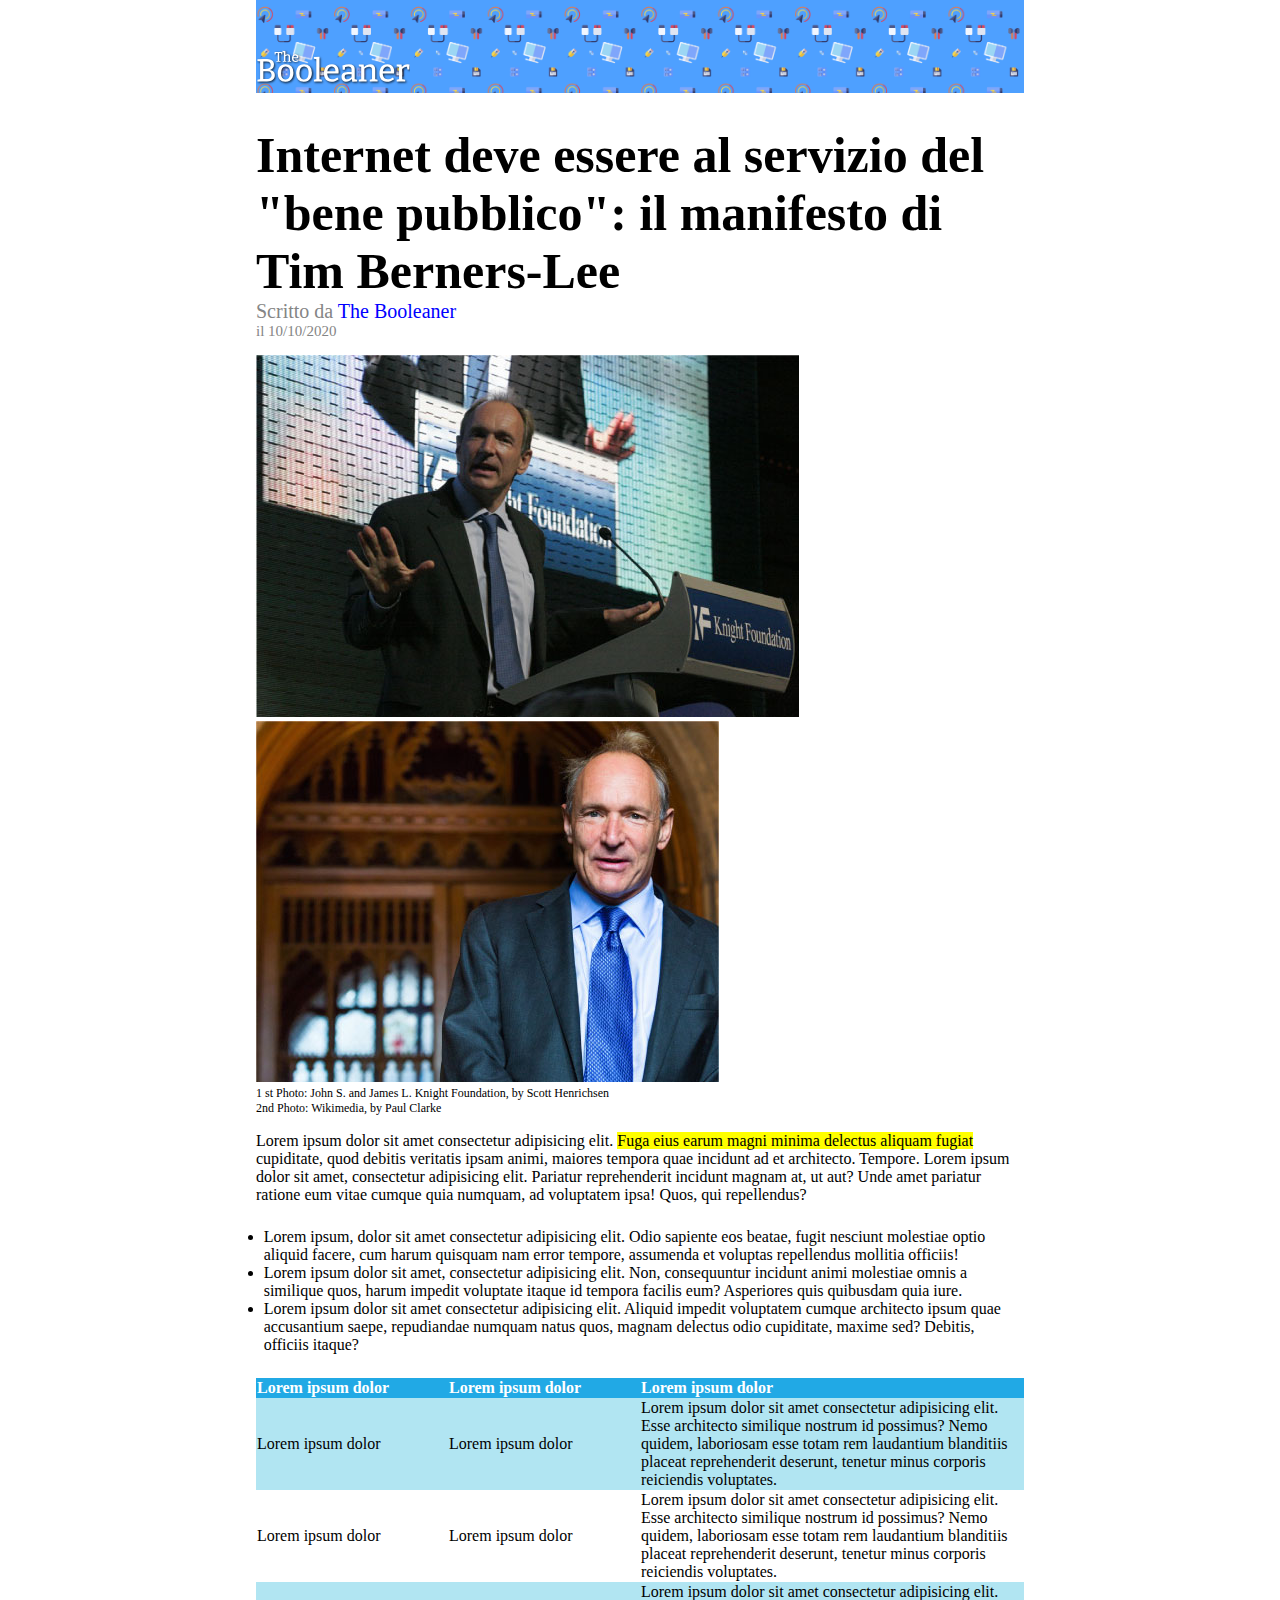
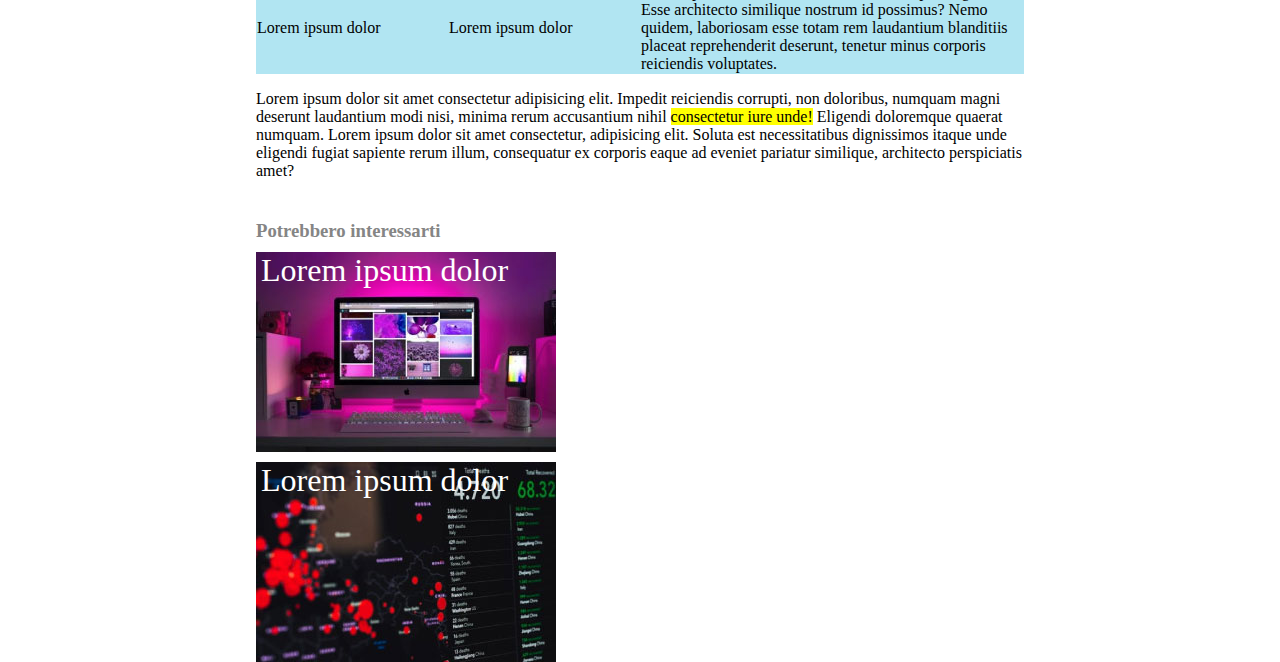
<file: index.html>
<!DOCTYPE html>
<html lang="en">
<head>
    <link rel="stylesheet" href="css/style.css">
    <meta charset="UTF-8">
    <meta http-equiv="X-UA-Compatible" content="IE=edge">
    <meta name="viewport" content="width=device-width, initial-scale=1.0">
    <title>The Booleaner</title>
</head>
<body>
    <!-- titolo -->
    <header>
        <section class="logo">
            <img src="img/logo.svg" alt="Logo booleaner">
        </section>

        <section>
            <h1>Internet deve essere al servizio del "bene pubblico": il manifesto di Tim Berners-Lee</h1>
        </section>
        <section>
            <div class="titolo">
                Scritto da <span>The Booleaner</span>
                <p>il 10/10/2020</p>
            </div>
        </section>
    </header>
    <!-- / titolo -->

    <!-- descrizione -->
    <main>
        <!-- foto tim -->
        <section>
            <img src="img/tim-1.jpg" alt="Tim 1">
            <img src="img/tim-2.jpg" alt="Tim 2">
            <div class="descrizione">
            <p>1 st Photo: John S. and James L. Knight Foundation, by Scott Henrichsen</p>
            <p>2nd Photo: Wikimedia, by Paul Clarke</p>
        </section>
        <!-- / foto tim -->

        <!-- testo 1 -->
        <section>
            <p>Lorem ipsum dolor sit amet consectetur adipisicing elit. <span class="evidenziatore">Fuga eius earum magni minima delectus aliquam fugiat</span>  cupiditate, quod debitis veritatis ipsam animi, maiores tempora quae incidunt ad et architecto. Tempore. Lorem ipsum dolor sit amet, consectetur adipisicing elit. Pariatur reprehenderit incidunt magnam at, ut aut? Unde amet pariatur ratione eum vitae cumque quia numquam, ad voluptatem ipsa! Quos, qui repellendus?</p>
        </section>
        <!-- / testo 1 -->

        <!-- lista -->
        <section>
            <ul>
                <li>Lorem ipsum, dolor sit amet consectetur adipisicing elit. Odio sapiente eos beatae, fugit nesciunt molestiae optio aliquid facere, cum harum quisquam nam error tempore, assumenda et voluptas repellendus mollitia officiis!</li>
                <li>Lorem ipsum dolor sit amet, consectetur adipisicing elit. Non, consequuntur incidunt animi molestiae omnis a similique quos, harum impedit voluptate itaque id tempora facilis eum? Asperiores quis quibusdam quia iure.</li>
                <li>Lorem ipsum dolor sit amet consectetur adipisicing elit. Aliquid impedit voluptatem cumque architecto ipsum quae accusantium saepe, repudiandae numquam natus quos, magnam delectus odio cupiditate, maxime sed? Debitis, officiis itaque?</li>
            </ul>
        </section>
        <!-- / lista -->

        <!-- tabella -->
        <section>
            <table>
                <thead class="row">
                    <th>Lorem ipsum dolor</th>
                    <th>Lorem ipsum dolor</th>
                    <th class="grandezza-row">Lorem ipsum dolor</th>
                </thead>

                <tbody>
                    <tr class="row-1">
                        <td>Lorem ipsum dolor</td>
                        <td>Lorem ipsum dolor</td>
                        <td>Lorem ipsum dolor sit amet consectetur adipisicing elit. Esse architecto similique nostrum id possimus? Nemo quidem, laboriosam esse totam rem laudantium blanditiis placeat reprehenderit deserunt, tenetur minus corporis reiciendis voluptates.</td>
                    </tr>
                    <tr>
                        <td>Lorem ipsum dolor</td>
                        <td>Lorem ipsum dolor</td>
                        <td>Lorem ipsum dolor sit amet consectetur adipisicing elit. Esse architecto similique nostrum id possimus? Nemo quidem, laboriosam esse totam rem laudantium blanditiis placeat reprehenderit deserunt, tenetur minus corporis reiciendis voluptates.</td>
                    </tr>
                    <tr class="row-1"> 
                        <td>Lorem ipsum dolor</td>
                        <td>Lorem ipsum dolor</td>
                        <td>Lorem ipsum dolor sit amet consectetur adipisicing elit. Esse architecto similique nostrum id possimus? Nemo quidem, laboriosam esse totam rem laudantium blanditiis placeat reprehenderit deserunt, tenetur minus corporis reiciendis voluptates.</td>
                    </tr>
                </tbody>
            </table>
        </section>
        <!-- / tabella -->

        <!-- testo 2  -->
        <section>
            <p>Lorem ipsum dolor sit amet consectetur adipisicing elit. Impedit reiciendis corrupti, non doloribus, numquam magni deserunt laudantium modi nisi, minima rerum accusantium nihil <span class="evidenziatore">consectetur iure unde!</span> Eligendi doloremque quaerat numquam. Lorem ipsum dolor sit amet consectetur, adipisicing elit. Soluta est necessitatibus dignissimos itaque unde eligendi fugiat sapiente rerum illum, consequatur ex corporis eaque ad eveniet pariatur similique, architecto perspiciatis amet?</p>
        </section>
         <!-- / testo 2  -->

    </main>
    <!-- / descrizione -->

    <!-- scielte -->
    <footer>
        <h3>Potrebbero interessarti</h3>

        <div class="interesse1">
           <p>Lorem ipsum dolor</p>
        </div>

        <div class="interesse2">
           <p>Lorem ipsum dolor</p>
        </div>
    </footer>
    <!-- / scielte -->
</body>
</html>
</file>
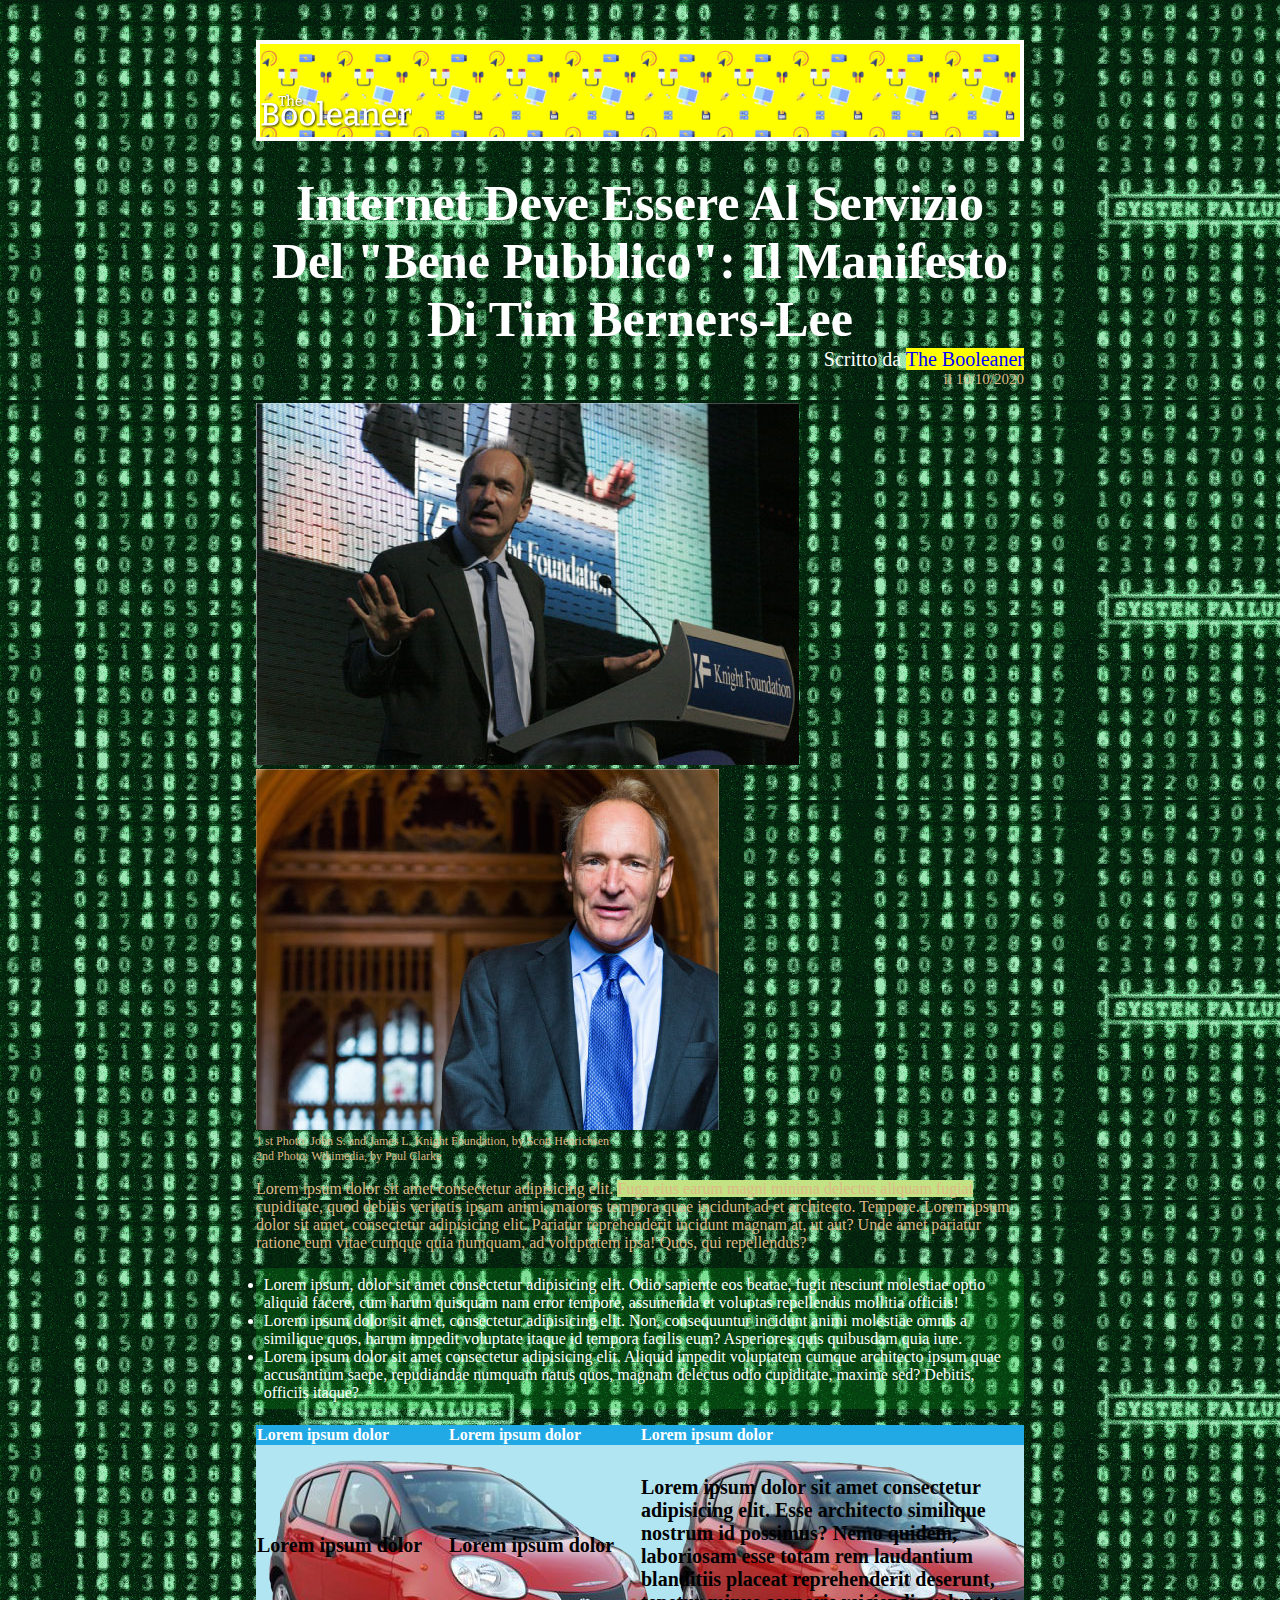
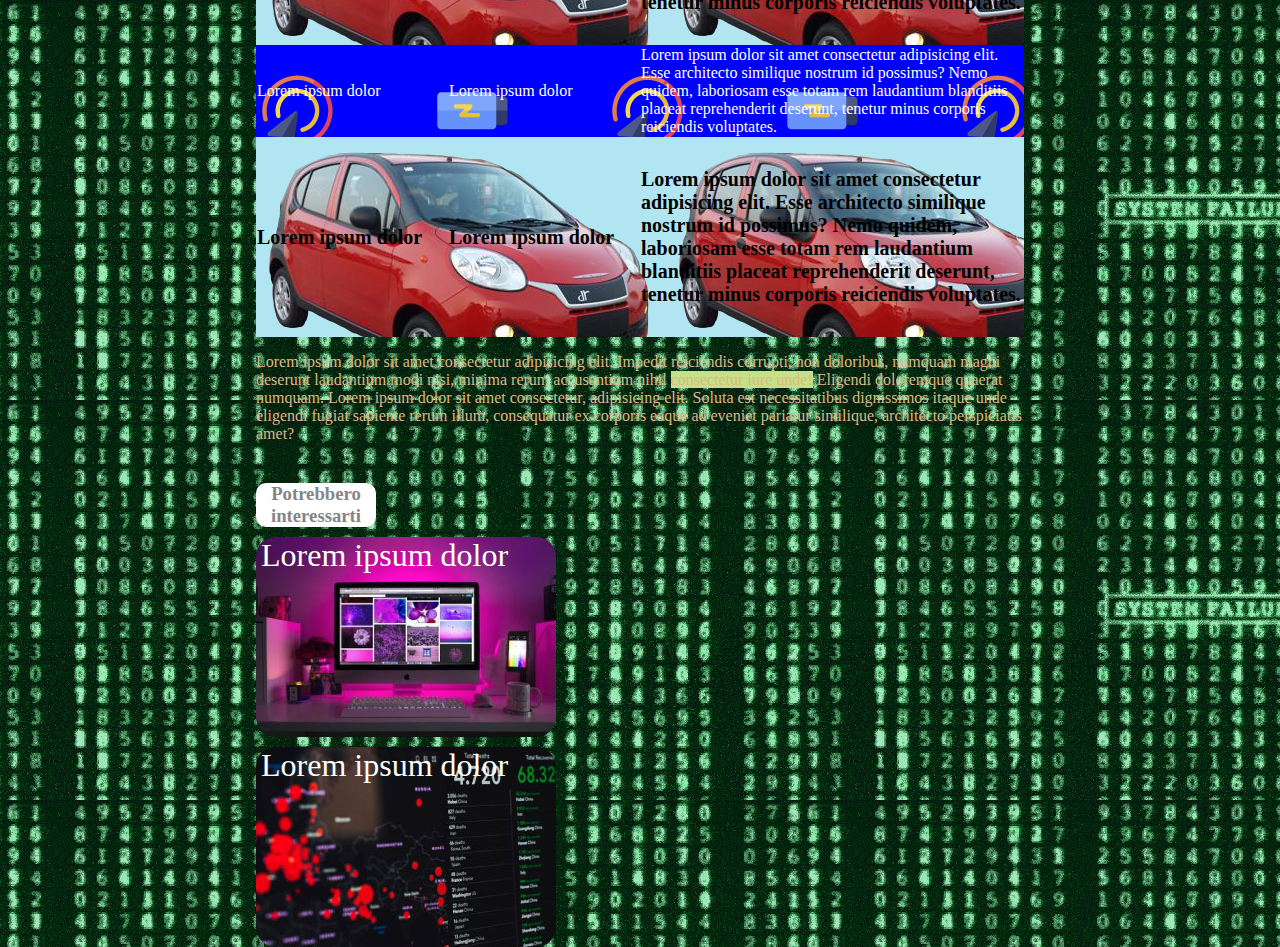
<file: bonus/index.html>
<!DOCTYPE html>
<html lang="en">
<head>
    <link rel="stylesheet" href="style.css">
    <meta charset="UTF-8">
    <meta http-equiv="X-UA-Compatible" content="IE=edge">
    <meta name="viewport" content="width=device-width, initial-scale=1.0">
    <title>The Booleaner</title>
</head>
<body>
    <!-- titolo -->
    <header>
        <section class="logo">
            <img src="img/logo.svg" alt="Logo booleaner">
        </section>

        <section>
            <h1>Internet deve essere al servizio del "bene pubblico": il manifesto di Tim Berners-Lee</h1>
        </section>
        <section>
            <div class="titolo">
                Scritto da <span>The Booleaner</span>
                <p>il 10/10/2020</p>
            </div>
        </section>
    </header>
    <!-- / titolo -->

    <!-- descrizione -->
    <main>
        <!-- foto tim -->
        <section>
            <img src="img/tim-1.jpg" alt="Tim 1">
            <img src="img/tim-2.jpg" alt="Tim 2">
            <div class="descrizione">
            <p>1 st Photo: John S. and James L. Knight Foundation, by Scott Henrichsen</p>
            <p>2nd Photo: Wikimedia, by Paul Clarke</p>
        </section>
        <!-- / foto tim -->

        <!-- testo 1 -->
        <section>
            <p>Lorem ipsum dolor sit amet consectetur adipisicing elit. <span class="evidenziatore">Fuga eius earum magni minima delectus aliquam fugiat</span>  cupiditate, quod debitis veritatis ipsam animi, maiores tempora quae incidunt ad et architecto. Tempore. Lorem ipsum dolor sit amet, consectetur adipisicing elit. Pariatur reprehenderit incidunt magnam at, ut aut? Unde amet pariatur ratione eum vitae cumque quia numquam, ad voluptatem ipsa! Quos, qui repellendus?</p>
        </section>
        <!-- / testo 1 -->

        <!-- lista -->
        <section>
            <ul>
                <li>Lorem ipsum, dolor sit amet consectetur adipisicing elit. Odio sapiente eos beatae, fugit nesciunt molestiae optio aliquid facere, cum harum quisquam nam error tempore, assumenda et voluptas repellendus mollitia officiis!</li>
                <li>Lorem ipsum dolor sit amet, consectetur adipisicing elit. Non, consequuntur incidunt animi molestiae omnis a similique quos, harum impedit voluptate itaque id tempora facilis eum? Asperiores quis quibusdam quia iure.</li>
                <li>Lorem ipsum dolor sit amet consectetur adipisicing elit. Aliquid impedit voluptatem cumque architecto ipsum quae accusantium saepe, repudiandae numquam natus quos, magnam delectus odio cupiditate, maxime sed? Debitis, officiis itaque?</li>
            </ul>
        </section>
        <!-- / lista -->

        <!-- tabella -->
        <section>
            <table>
                <thead class="row">
                    <th>Lorem ipsum dolor</th>
                    <th>Lorem ipsum dolor</th>
                    <th class="grandezza-row">Lorem ipsum dolor</th>
                </thead>

                <tbody>
                    <tr class="row-1">
                        <td>Lorem ipsum dolor</td>
                        <td>Lorem ipsum dolor</td>
                        <td>Lorem ipsum dolor sit amet consectetur adipisicing elit. Esse architecto similique nostrum id possimus? Nemo quidem, laboriosam esse totam rem laudantium blanditiis placeat reprehenderit deserunt, tenetur minus corporis reiciendis voluptates.</td>
                    </tr>
                    <tr class="row-2">
                        <td>Lorem ipsum dolor</td>
                        <td>Lorem ipsum dolor</td>
                        <td>Lorem ipsum dolor sit amet consectetur adipisicing elit. Esse architecto similique nostrum id possimus? Nemo quidem, laboriosam esse totam rem laudantium blanditiis placeat reprehenderit deserunt, tenetur minus corporis reiciendis voluptates.</td>
                    </tr>
                    <tr class="row-1"> 
                        <td>Lorem ipsum dolor</td>
                        <td>Lorem ipsum dolor</td>
                        <td>Lorem ipsum dolor sit amet consectetur adipisicing elit. Esse architecto similique nostrum id possimus? Nemo quidem, laboriosam esse totam rem laudantium blanditiis placeat reprehenderit deserunt, tenetur minus corporis reiciendis voluptates.</td>
                    </tr>
                </tbody>
            </table>
        </section>
        <!-- / tabella -->

        <!-- testo 2  -->
        <section>
            <p>Lorem ipsum dolor sit amet consectetur adipisicing elit. Impedit reiciendis corrupti, non doloribus, numquam magni deserunt laudantium modi nisi, minima rerum accusantium nihil <span class="evidenziatore">consectetur iure unde!</span> Eligendi doloremque quaerat numquam. Lorem ipsum dolor sit amet consectetur, adipisicing elit. Soluta est necessitatibus dignissimos itaque unde eligendi fugiat sapiente rerum illum, consequatur ex corporis eaque ad eveniet pariatur similique, architecto perspiciatis amet?</p>
        </section>
         <!-- / testo 2  -->

    </main>
    <!-- / descrizione -->

    <!-- scielte -->
    <footer>
        <h3>Potrebbero interessarti</h3>

        <div class="interesse1">
           <p>Lorem ipsum dolor</p>
        </div>

        <div class="interesse2">
           <p>Lorem ipsum dolor</p>
        </div>
    </footer>
    <!-- / scielte -->
</body>
</html>
</file>
<file: css/style.css>
body {
    width: 60%;
    margin: 0 auto;
}

.logo {
    background-image: url(../img/pattern.png);
    background-color: #4ea0ff;
    background-size: 20%;
}

.logo img {
    width: 20%;
    padding-top: 50px;
}

h1 {
    font-size: 50px;
    margin-bottom: 0px;
}

.titolo {
    color: #858585;
    font-size: 20px;
}

.titolo span {
    color: blue;
}

.titolo p {
    font-size: 15px;
    margin-top: 0px;
}

.descrizione p {
    margin: 0px;
    font-size: 12px;
}

.evidenziatore {
    background-color: yellow;
}

ul {
    padding: 1%;
}

table {
    border-collapse: collapse;
}
    
.row {
    background-color: #21a9e5;
    color: white;
}

th {
    text-align: left;
}

.grandezza-row {
    width: 50%;
}

.row-1 {
    background-color: #b1e5f2;
}

h3 {
    color: #858585;
    margin-top: 40px;
    margin-bottom: 0px;
}

.interesse1 {
    background-image: url(../img/monitor.jpg);
    height: 200px;
    width: 300px;
}

.interesse1 p {
    color: white;
    font-size: 2em;
    margin-left: 5px;
    margin-top: 10px;
}

.interesse2 {
    background-image: url(../img/graph.jpg);
    height: 200px;
    width: 300px;
}

.interesse2 p {
    color: white;
    font-size: 2em;
    margin-left: 5px;
    margin-top: 10px;
}
</file>
<file: bonus/style.css>
body {
    width: 60%;
    margin: 0 auto;
    background-image: url(img/codice.gif);
    color: white;
}

.logo {
    background-image: url(../img/pattern.png);
    background-color: yellow;
    background-size: 20%;
    border: solid 4px white;
    margin-top: 40px;
}

.logo img {
    width: 20%;
    padding-top: 50px;
}

h1 {
    font-size: 50px;
    margin-bottom: 0px;
    text-align: center;
    text-transform: capitalize;
}

.titolo {
    font-size: 20px;
    text-align: right;
}

.titolo span {
    color: blue;
    background-color: yellow;
}

.titolo p {
    font-size: 15px;
    margin-top: 0px;
}

.descrizione p {
    margin: 0px;
    font-size: 12px;
}

.evidenziatore {
    background-color: rgb(194, 226, 131);
}

p {
    color: burlywood;
}

ul {
    padding: 1%;
    background-color: rgba(8, 200 ,30, 0.2);
    border-radius: 10px;
}

table {
    border-collapse: collapse;
}
    
.row {
    background-color: #21a9e5;
    color: white;
}

th {
    text-align: left;
}

.grandezza-row {
    width: 50%;
}

.row-1 {
    background-color: #b1e5f2;
    background-image: url(img/macchina-rossa.png);
    height: 200px;
    color: black;
    font-weight: 700;
    font-size: 20px;
}

.row-2 {
    background-image: url(img/pattern.png);
    background-color: blue;
}

h3 {
    color: #858585;
    margin-top: 40px;
    margin-bottom: 0px;
    background-color: #fff;
    width: 120px;
    border-radius: 10px;
    text-align: center;
}

.interesse1 {
    background-image: url(../img/monitor.jpg);
    height: 200px;
    width: 300px;
    border-radius: 20px;
}

.interesse1 p {
    color: white;
    font-size: 2em;
    margin-left: 5px;
    margin-top: 10px;
}

.interesse2 {
    background-image: url(../img/graph.jpg);
    height: 200px;
    width: 300px;
    border-radius: 20px;
}

.interesse2 p {
    color: white;
    font-size: 2em;
    margin-left: 5px;
    margin-top: 10px;
}
</file>
